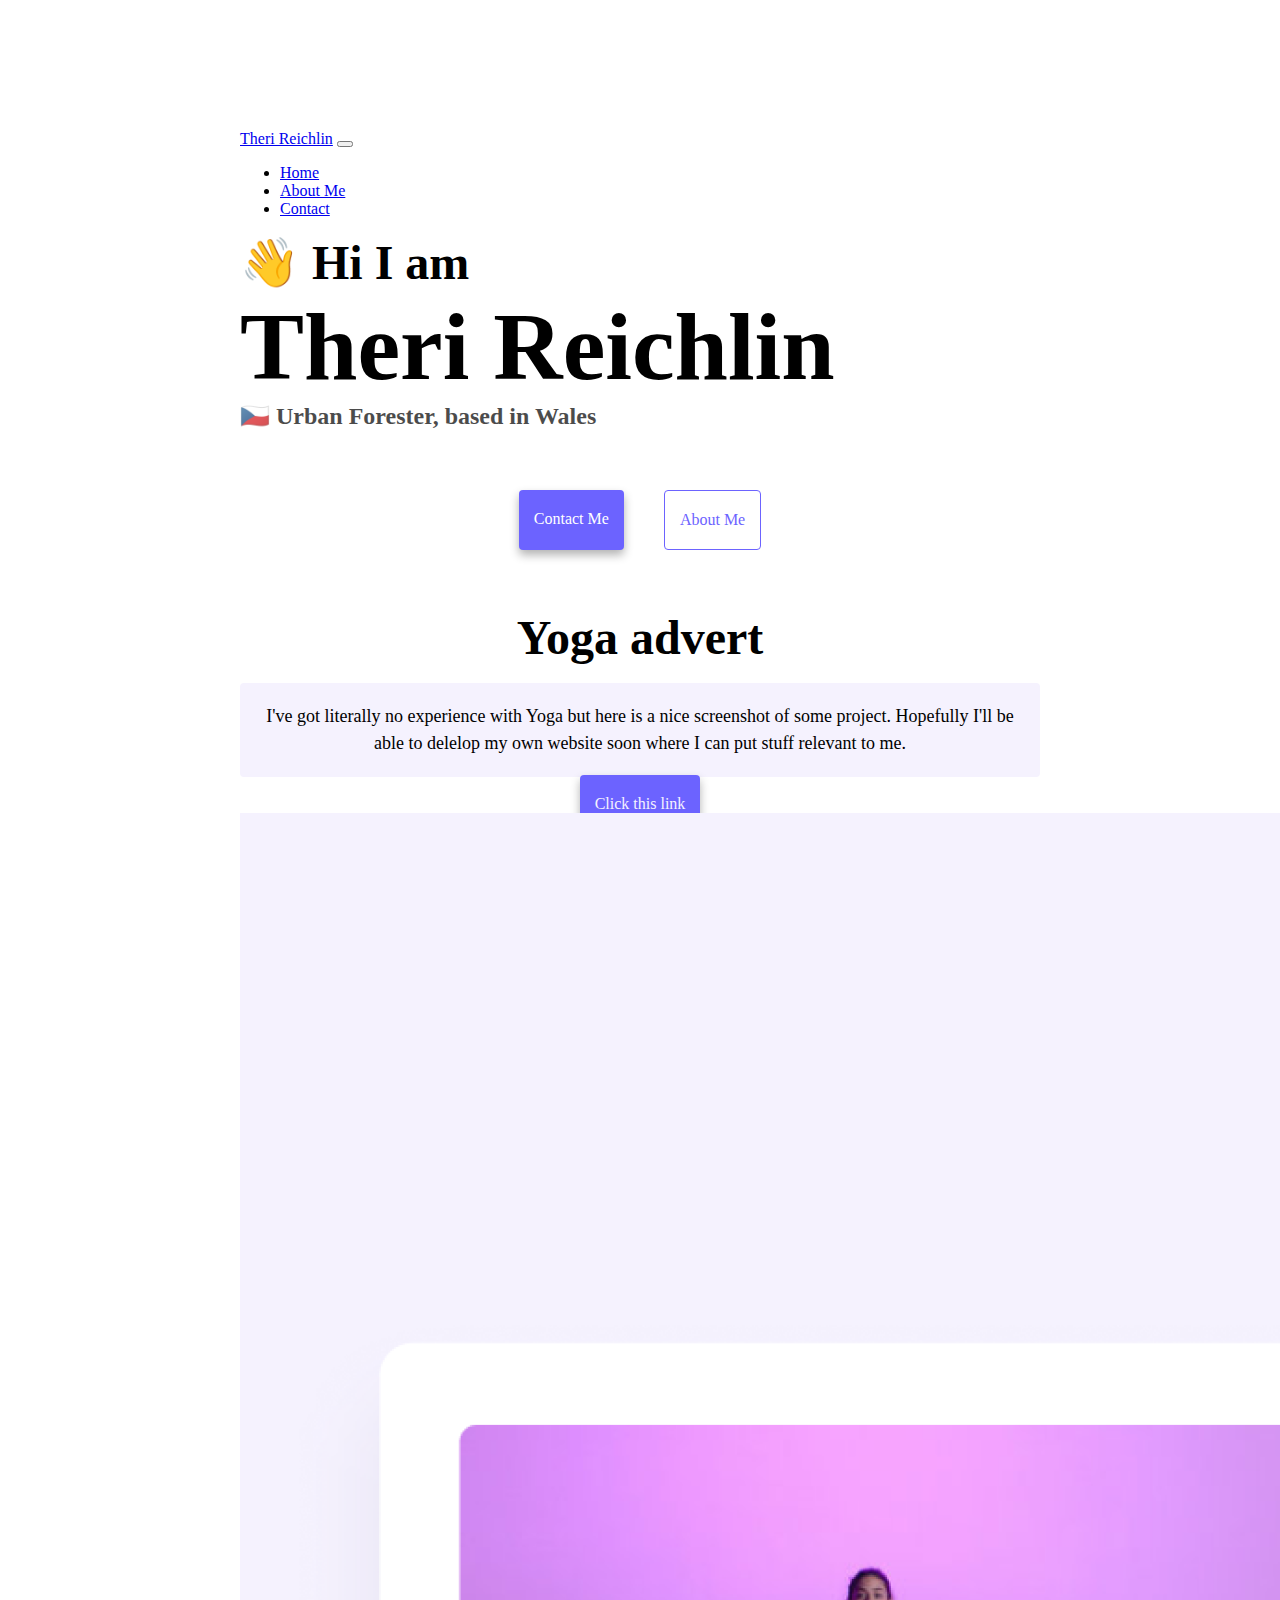
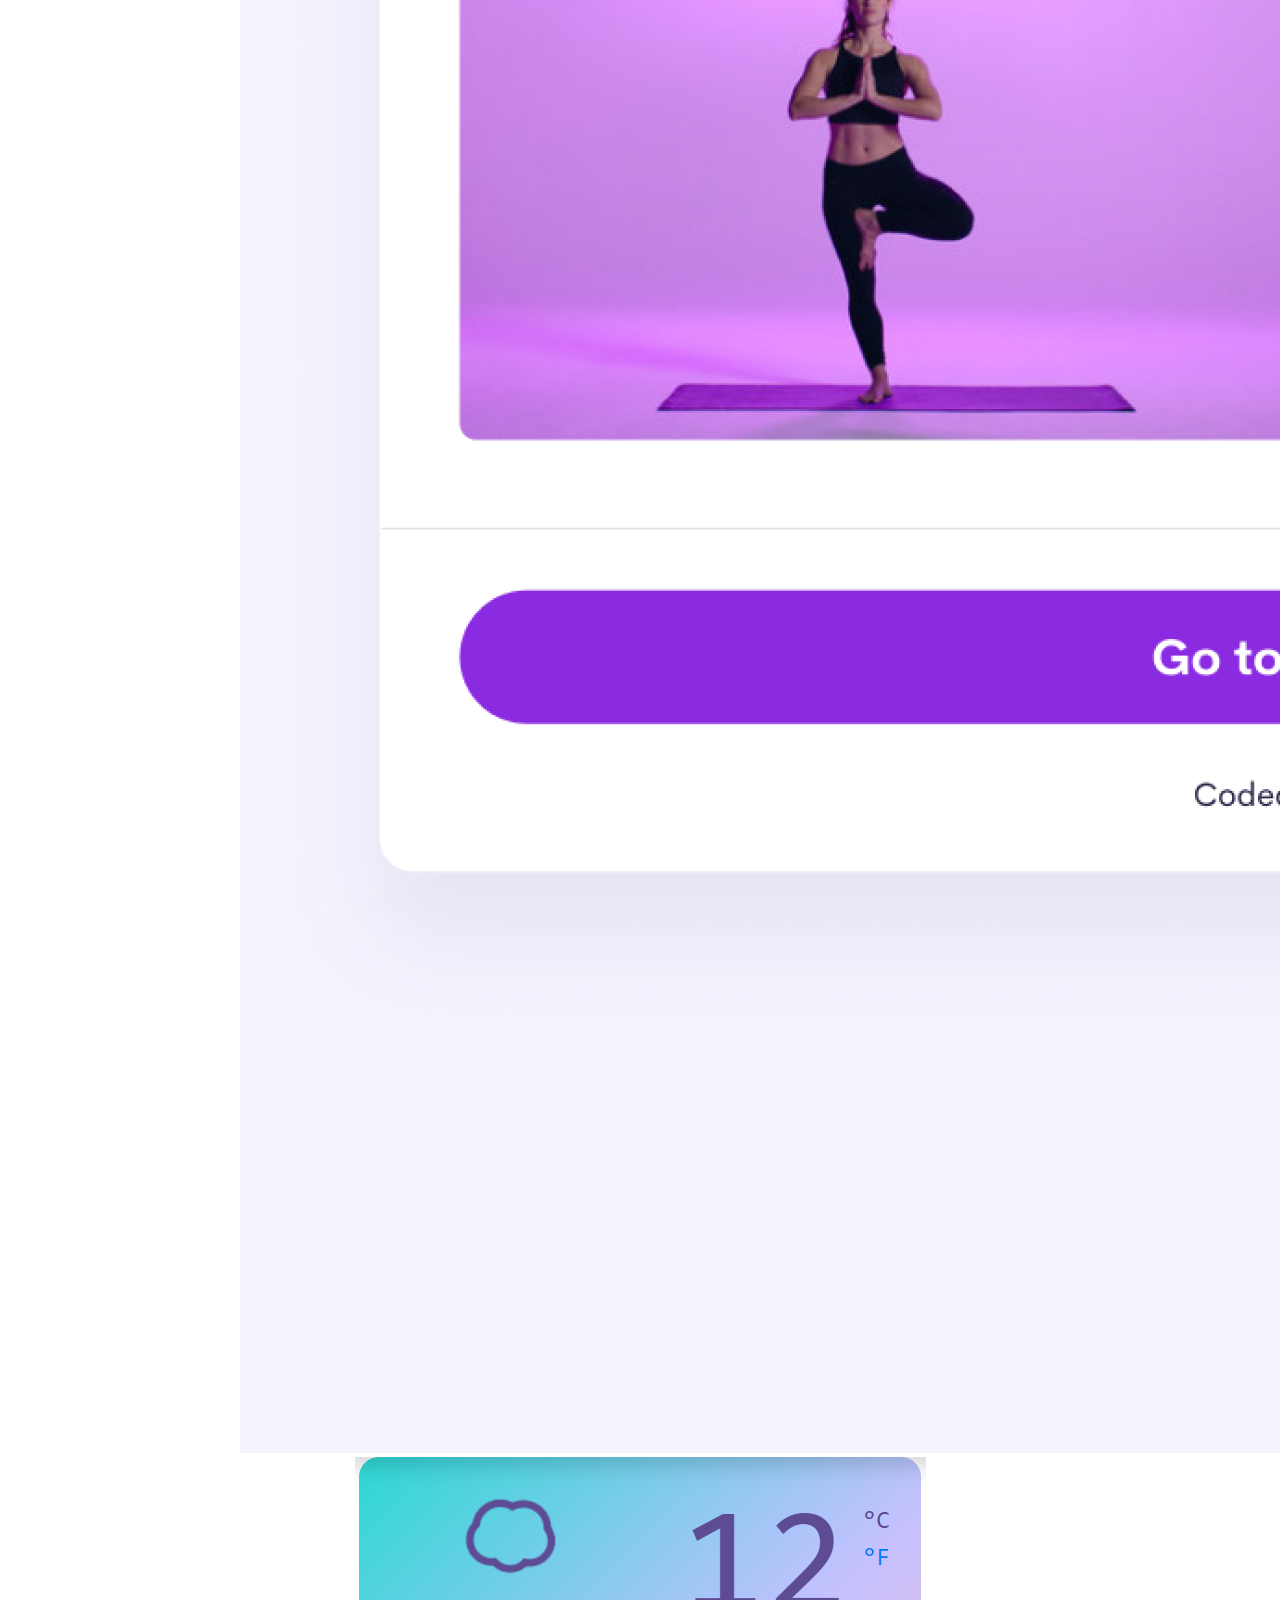
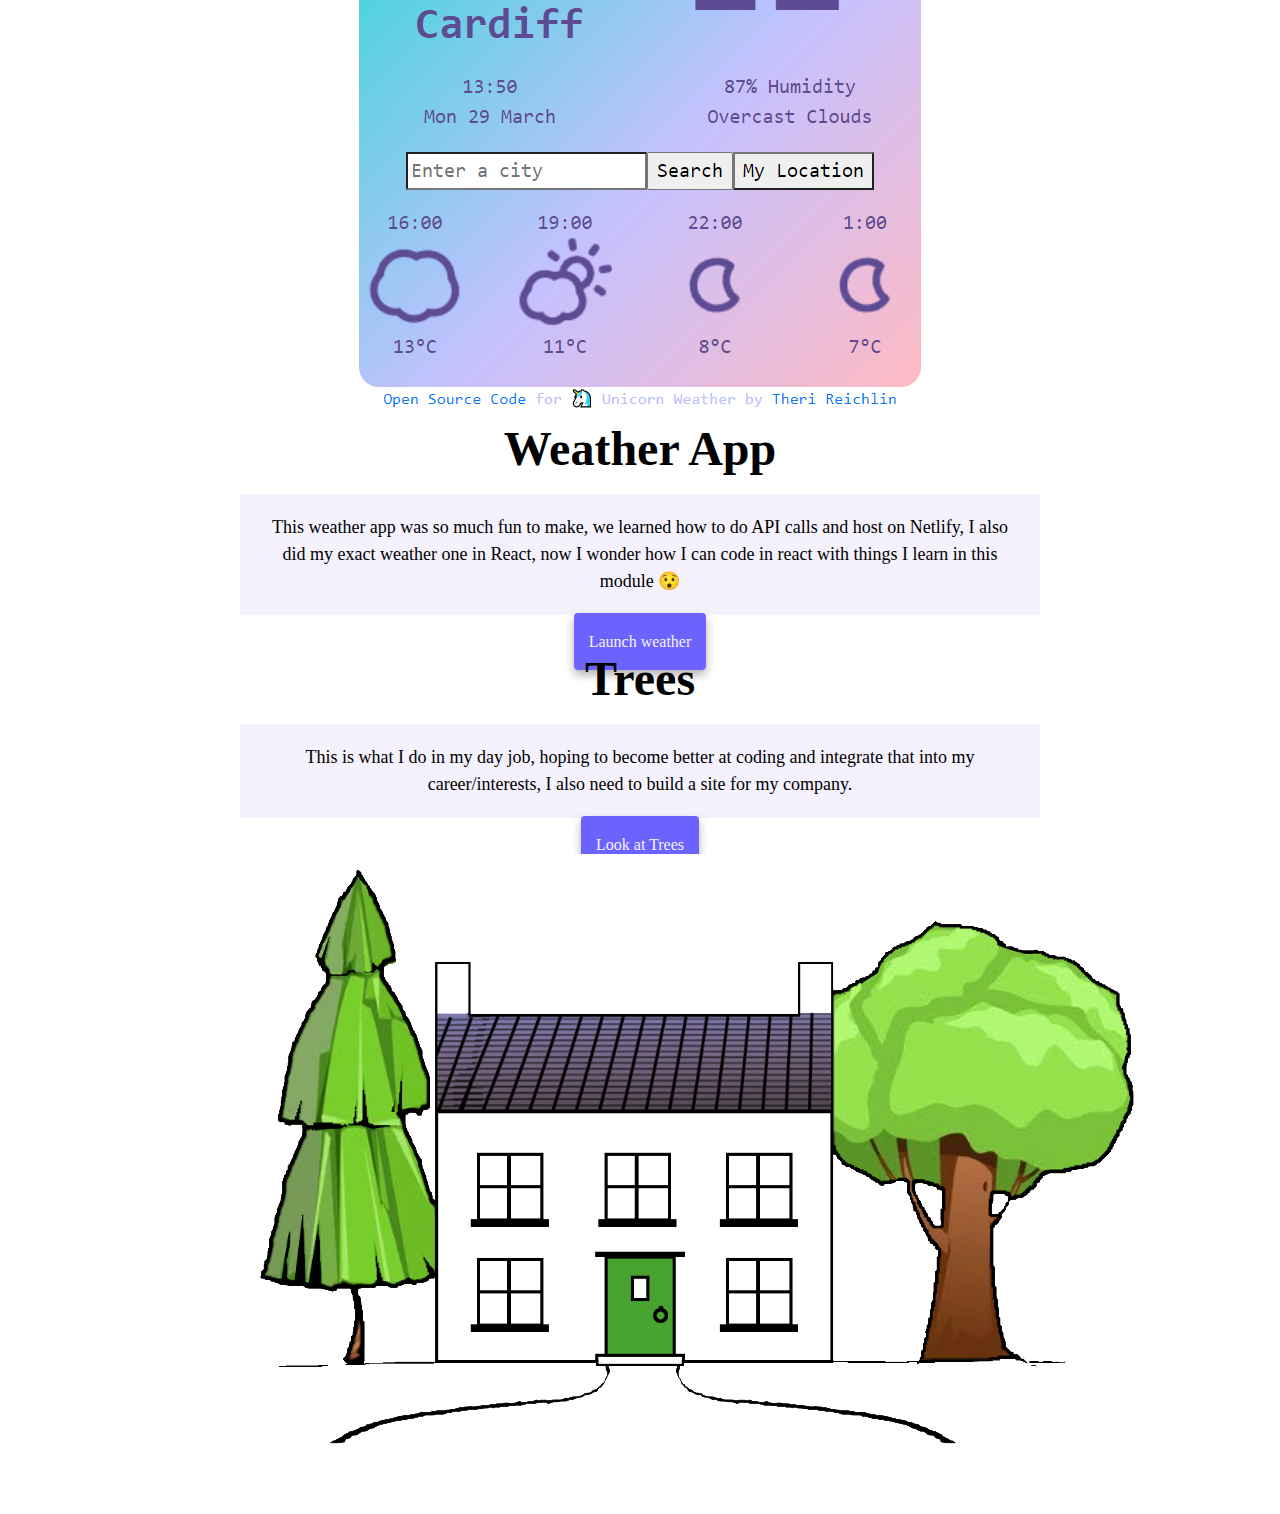
<file: index.html>
<!DOCTYPE html>
<html lang="en">
  <head>
    <meta charset="UTF-8" />
    <meta http-equiv="X-UA-Compatible" content="IE=edge" />
    <meta name="Theri Reichlin" content="Theri Reichlin, an urban forester learning to code." />
    <title>Theri Reichlin</title>
    <link rel="stylesheet" href="/css/styles.css" />
  <link
      href="https://cdn.jsdelivr.net/npm/bootstrap@5.0.0-beta2/dist/css/bootstrap.min.css"
      rel="stylesheet"
      integrity="sha384-BmbxuPwQa2lc/FVzBcNJ7UAyJxM6wuqIj61tLrc4wSX0szH/Ev+nYRRuWlolflfl"
      crossorigin="anonymous"
    />
  </head>
   <body>
    <nav class="navbar fixed-top navbar-expand-lg navbar-light bg-light">
      <div class="container-fluid">
        <a class="navbar-brand" href="index.html">Theri Reichlin</a>
        <button
          class="navbar-toggler"
          type="button"
          data-bs-toggle="collapse"
          data-bs-target="#navbarNav"
          aria-controls="navbarNav"
          aria-expanded="false"
          aria-label="Toggle navigation"
        >
          <span class="navbar-toggler-icon"></span>
        </button>
        <div class="collapse navbar-collapse" id="navbarNav">
          <ul class="navbar-nav">
            <li class="nav-item">
              <a class="nav-link active" aria-current="page" href="index.html">Home</a>
            </li>
            <li class="nav-item">
              <a class="nav-link" href="about.html">About Me</a>
            </li>
            <li class="nav-item">
              <a class="nav-link" href="about.html#contact">Contact</a>
            </li>
          </ul>
        </div>
      </div>
    </nav>
    <div >
    <h2 class="text-center">👋 Hi I am</h2>
    <h1 class="text-center">Theri Reichlin</h1>
    <h3 class="text-center">🇨🇿 Urban Forester, based in Wales</h3>
    <div class="navigation-links">
      <a href="about.html#contact" class="contact-link">Contact me</a>
      <a href="about.html" class="about-link">About me</a>
    </div>

<div class="container col-12">
    <div class="row mt-3">
        <div class="col-6">
         <h2>Yoga advert</h2>
<p class="bg-white">I've got literally no experience with Yoga but here is a nice screenshot of some project. Hopefully I'll be able to delelop my own website soon where I can put stuff relevant to me. </p>
<a class=" primary-link mt-5 ms-5 rounded" href="#" role="button">Click this link</a>
</div>
        
        <div class="col-6">
            <img src="images/yoga.png" class="img-fluid shadow-lg d-none d-sm-block">
          </div>
        

          <div class="row mt-5 mb-5" >
              <div class="col-6">
<img src="images/weather.png" class="img-fluid shadow-lg rounded d-none d-sm-block"/>
              </div>
              
<div class="col-6">
<h2>Weather App </h2> 
<p class="bg-white">This weather app was so much fun to make, we learned how to do API calls and host on Netlify, I also did my exact weather one in React, now I wonder how I can code in react with things I learn in this module 😯 </p>
<a class=" primary-link mt-5 ms-5" href="#" role="button">Launch weather</a> </div>
                
        
  <div class="row mt-5">
<div class="col-6">
<h2> Trees </h2>
<p class="bg-white"> This is what I do in my day job, hoping to become better at coding and integrate that into my career/interests, I also need to build a site for my company.</p>
<a class=" primary-link mt-5 ms-5 " href="#" role="button">Look at Trees </a>
</div>                 
  <div class="col-6">
    <img src="images/WD.png" class="img-fluid shadow-lg rounded d-none d-sm-block" >
  </div>
                    
        </div>
      </div>

  </body>
</html>
</file>
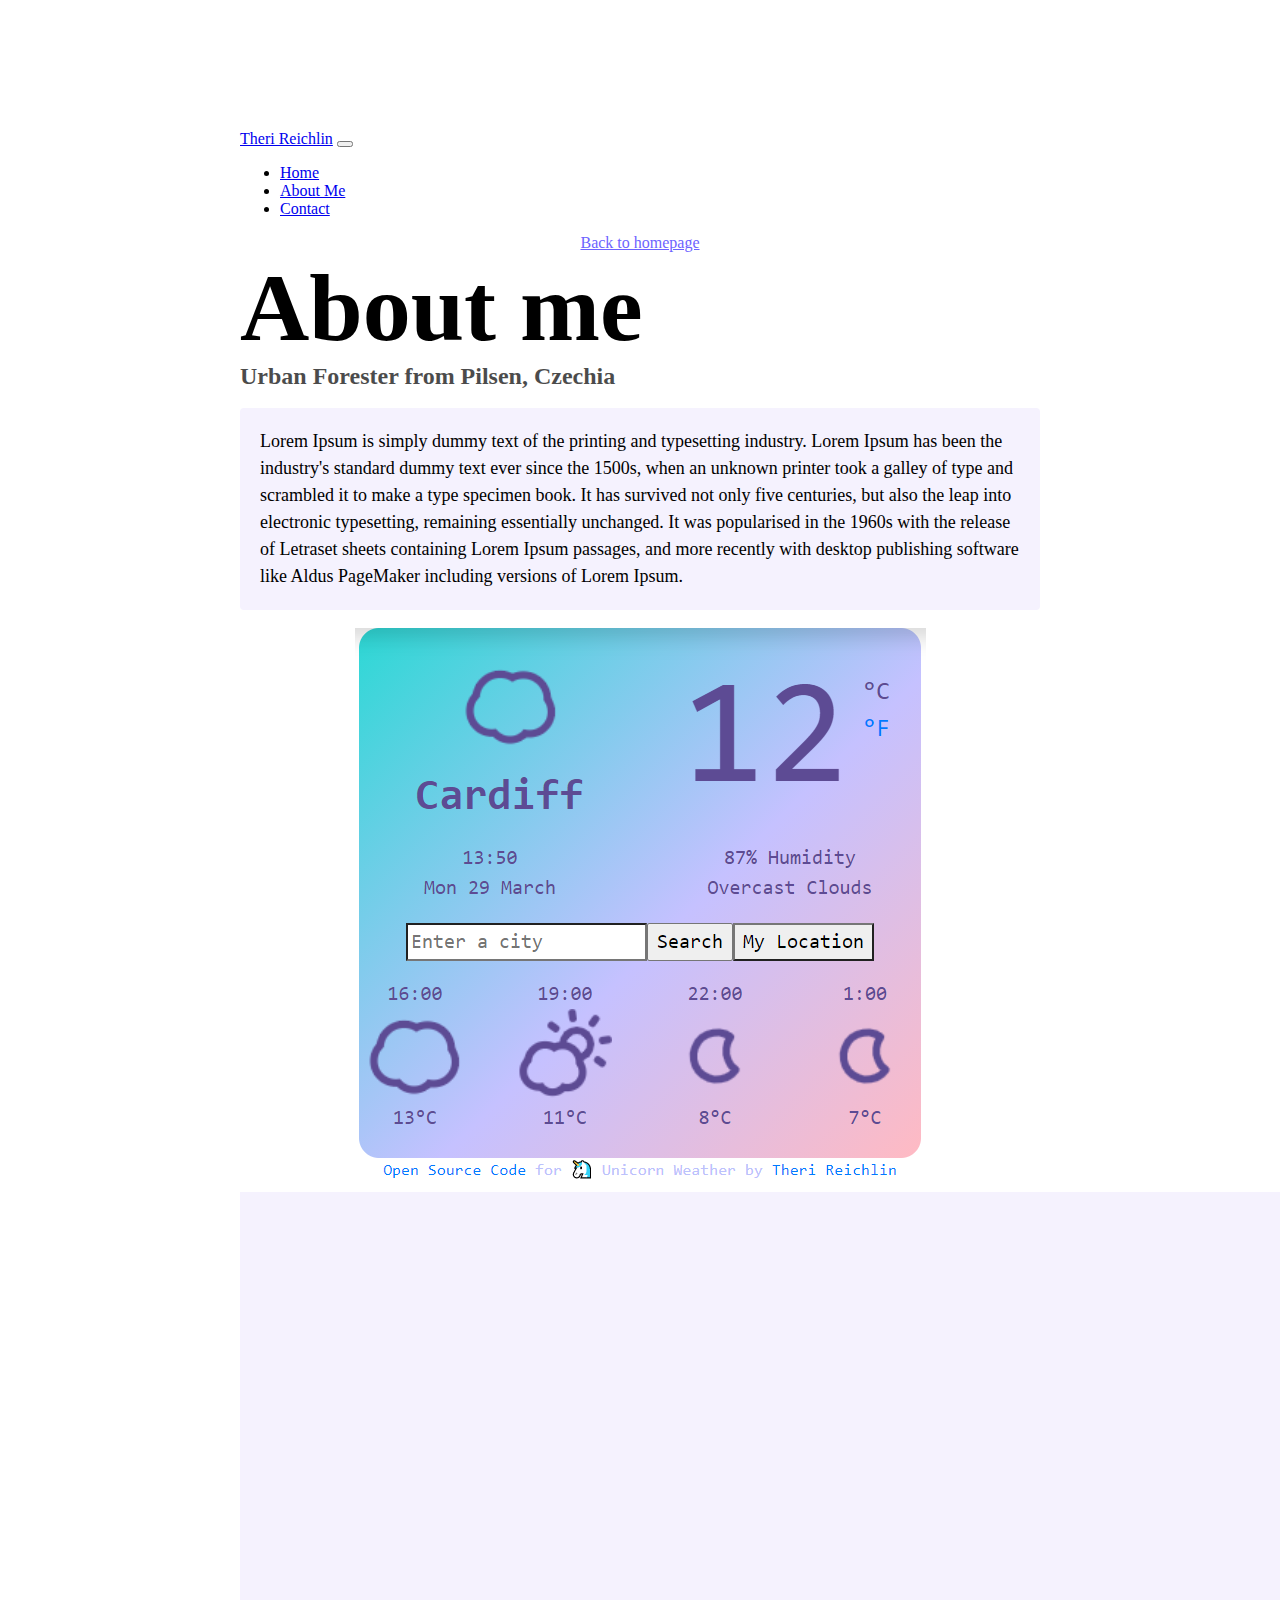
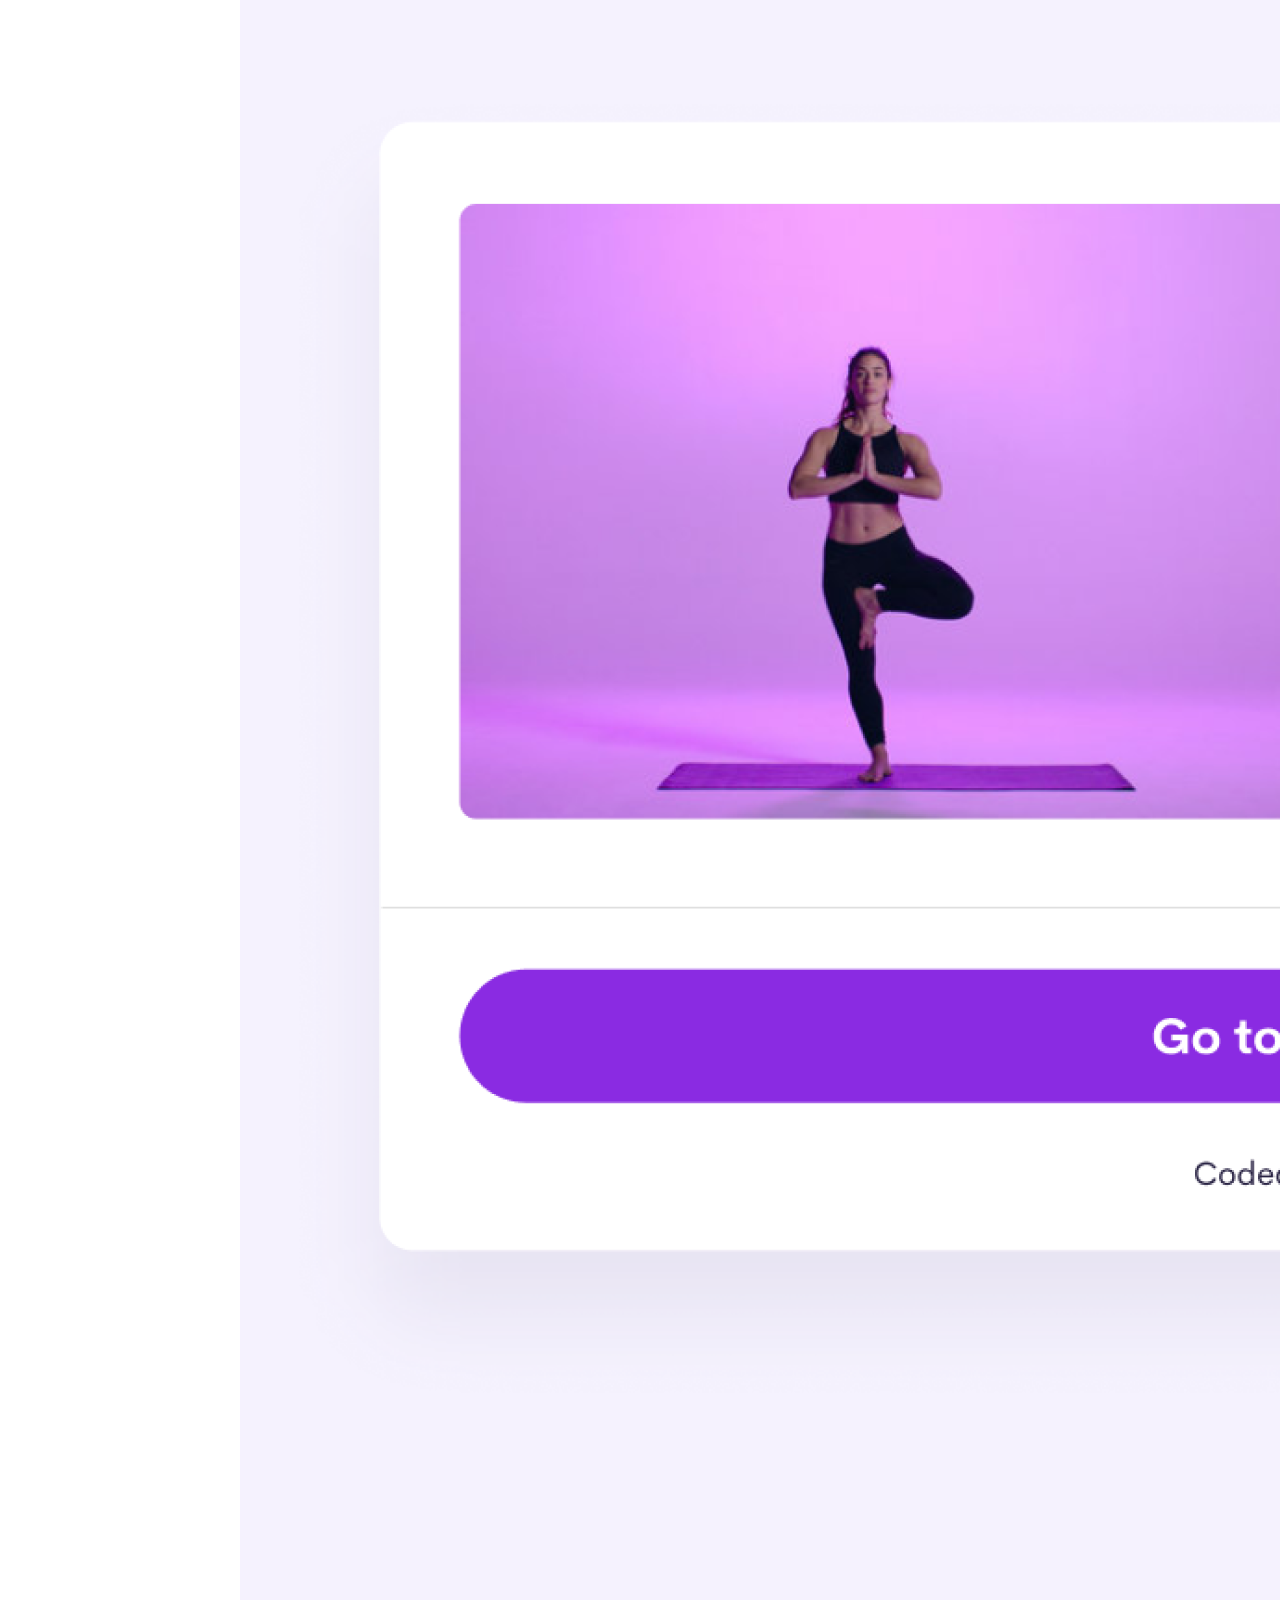
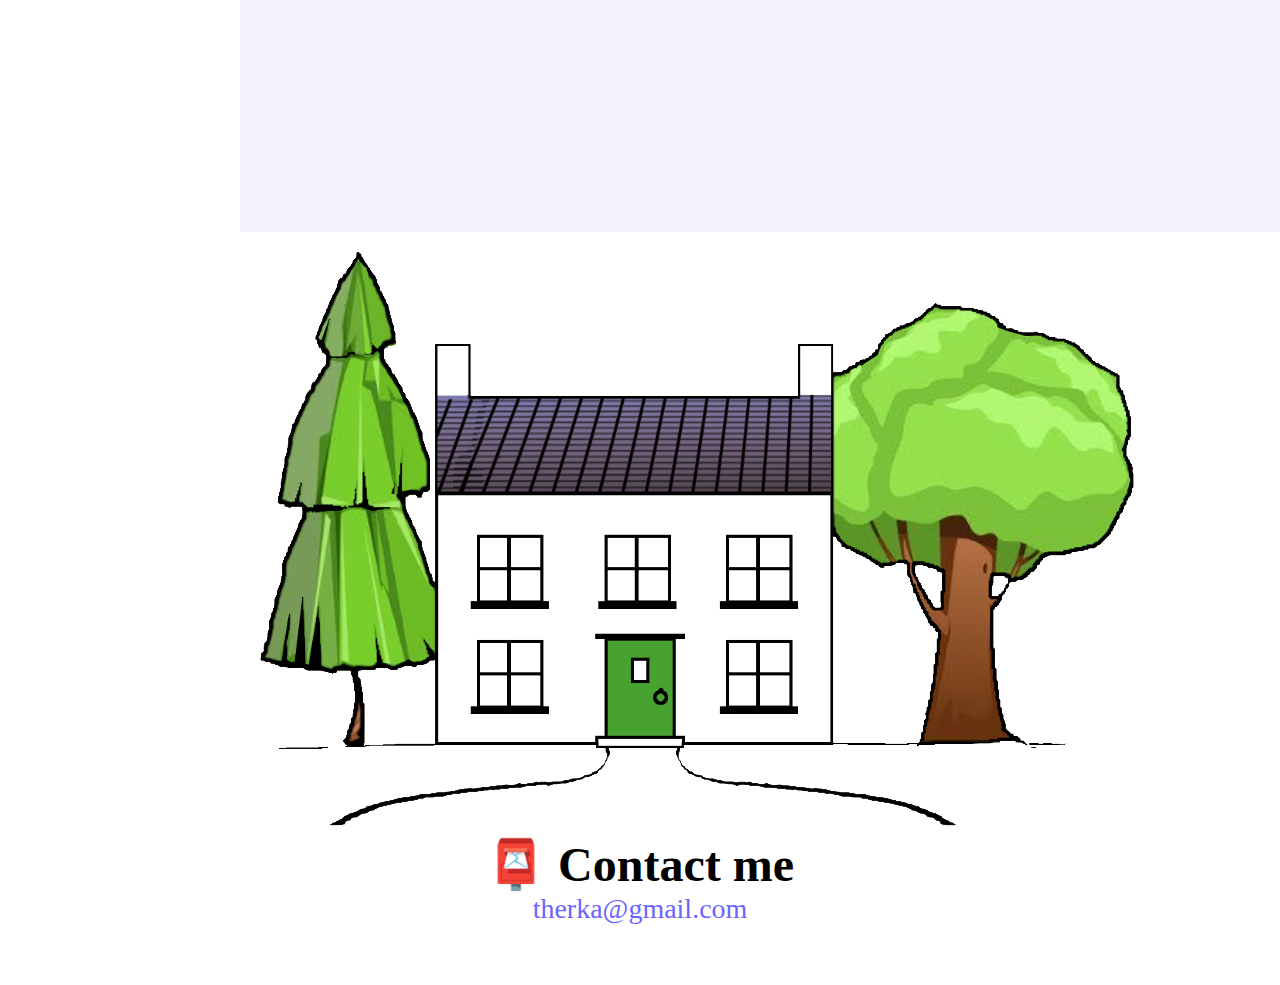
<file: about.html>
<!DOCTYPE html>
<html lang="en">
  <head>
    <meta charset="UTF-8" />
    <meta http-equiv="X-UA-Compatible" content="IE=edge" />
    <meta name="About me | Theri Reichlin" content="About Theri Reichlin, an urban forester learning to code." />
    <link rel="stylesheet" href="/css/styles.css" />
    <title>About Theri Reichlin</title>
    <link
      href="https://cdn.jsdelivr.net/npm/bootstrap@5.0.0-beta2/dist/css/bootstrap.min.css"
      rel="stylesheet"
      integrity="sha384-BmbxuPwQa2lc/FVzBcNJ7UAyJxM6wuqIj61tLrc4wSX0szH/Ev+nYRRuWlolflfl"
      crossorigin="anonymous"
    />
  </head>
  <script
  src="https://cdn.jsdelivr.net/npm/bootstrap@5.0.0-beta2/dist/js/bootstrap.bundle.min.js"
  integrity="sha384-b5kHyXgcpbZJO/tY9Ul7kGkf1S0CWuKcCD38l8YkeH8z8QjE0GmW1gYU5S9FOnJ0"
  crossorigin="anonymous"
></script> <body>
    <nav class="navbar fixed-top navbar-expand-lg navbar-light bg-light">
        <div class="container-fluid">
          <a class="navbar-brand" href="index.html">Theri Reichlin</a>
          <button
            class="navbar-toggler"
            type="button"
            data-bs-toggle="collapse"
            data-bs-target="#navbarNav"
            aria-controls="navbarNav"
            aria-expanded="false"
            aria-label="Toggle navigation"
          >
            <span class="navbar-toggler-icon"></span>
          </button>
          <div class="collapse navbar-collapse" id="navbarNav">
            <ul class="navbar-nav">
              <li class="nav-item">
                <a class="nav-link active" aria-current="page" href="index.html"
                  >Home</a
                >
              </li>
              <li class="nav-item">
                <a class="nav-link" href="about.html">About Me</a>
              </li>
              <li class="nav-item">
                <a class="nav-link" href="about.html#contact">Contact</a>
              </li>
            </ul>
          </div>
        </div>
      </nav>
    <a href="index.html" class="homepage-link">Back to homepage</a>
    <h1 class="text-center"> About me </h1>
    <h3 class="text-center">Urban Forester from Pilsen, Czechia </h3>
<div class="about-paragraph">
<p class="bg-white">
    Lorem Ipsum is simply dummy text of the printing and typesetting industry. Lorem Ipsum has been the industry's standard dummy text ever since the 1500s, when an unknown printer took a galley of type and scrambled it to make a type specimen book. It has survived not only five centuries, but also the leap into electronic typesetting, remaining essentially unchanged. It was popularised in the 1960s with the release of Letraset sheets containing Lorem Ipsum passages, and more recently with desktop publishing software like Aldus PageMaker including versions of Lorem Ipsum.
</p>
</div>
    <div class="container">
      <div class="row">
<div class="col-sm-4">
<img  src="images/weather.png" class="img-fluid p-3 shadow-lg rounded" > </div>
<div class="col-sm-4">
 <img  src="images/yoga.png" class="img-fluid mt-5 p-3 shadow-lg rounded"> </div>
 <div class="col-sm-4">
<img  src="images/WD.png" class="img-fluid mt-5 p-3 shadow-lg rounded"> </div>

      </div> </div>
    </div>
    <div id="contact" class="mt-5">
      <h2>📮 Contact me</h2>
      <a href="mailto:therka@gmail.com" class="email-link"> therka@gmail.com </a>
    </div>
  </body>
</html>
</file>
<file: css/styles.css>
:root {
  --primary-color: #6c63ff;
  --secondary-color: #f5f2fe;
  --box-shadow: 0 5px 10px rgba(0, 0, 0, 0.3);
}

body {
    padding-top:70px;
  margin: 60px auto;
  max-width: 800px;

  }

h1,
h2,
h3 {
  margin: 0;
}

h1 {
  font-size: 96px;
  
}

h2 {
  font-size: 48px;  
 }

h3 {
  font-size: 24px;
  opacity: 0.7;
}

p {
  background: var(--secondary-color);
  padding: 20px;
  border-radius: 4px;
  font-size: 18px;
  line-height: 1.5;
}

.navigation-links {
  display: flex;
  margin-top: 40px;
  margin-bottom: 40px;
  justify-content: center;
}

.navigation-links a {
  margin: 20px;
  border-radius: 4px;
  padding: 20px 15px;
  text-decoration: none;
  text-transform: capitalize;
}

.contact-link {
  background: var(--primary-color);
  box-shadow: var(--box-shadow);
  color: white;
}

.about-link {
  color: var(--primary-color);
  border: 1px solid var(--primary-color);
}

.homepage-link {
  color: var(--primary-color);
  text-align: center;
  display: block;
}

.about-paragraphs {
  display: flex;
  margin: 30px 0;
}

.about-paragraphs p {
  margin: 10px;
}

.email-link {
  display: flex;
  justify-content: center;
  color: var(--primary-color);
  font-size: 28px;
  text-decoration: none;
}

.email-link:hover {
  text-decoration: underline;
}

.primary-link{
padding:20px 15px;
background-color:var(--primary-color);
border-radius: 4px;
color:var(--secondary-color);
text-decoration:none;
box-shadow: var(--box-shadow)
}
#contact{
    text-align: center;
}

.container{
    text-align: center;
}
</file>
